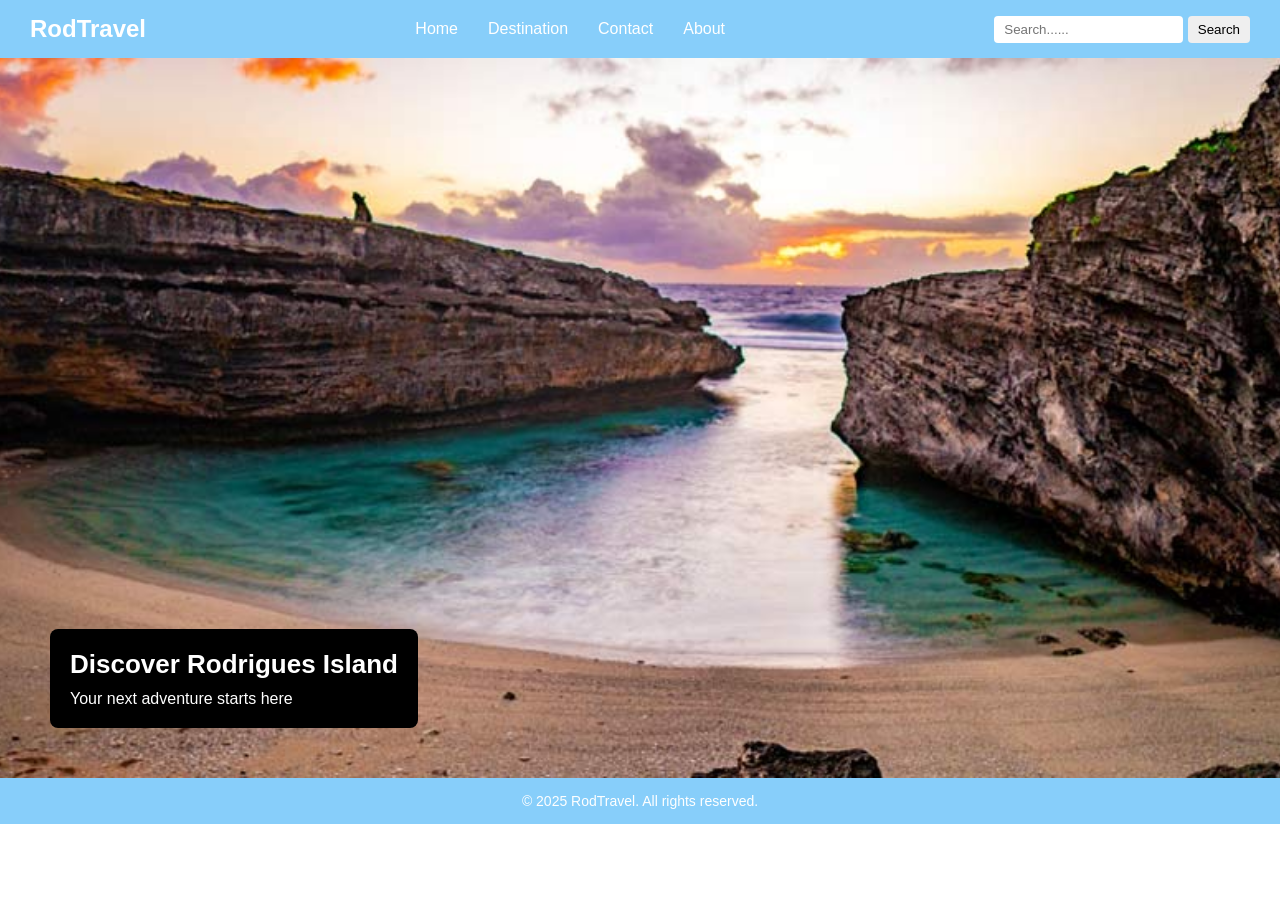
<file: index.html>
<!DOCTYPE html>
<html lang="en">
    <head>
    <meta charset="UTF-8">
    <title>RodTravel</title>
    <meta name="viewport" content="width=device-width, initial-scale=1.0">
    <link rel="stylesheet" href="style.css">
    </head>
    <body>
        <header class="header">
            <div class="logo">RodTravel</div>
          <ul class="nav">
  <li class="nav-item">
    <a class="nav-link" href="index.html">Home</a>
  </li>
  <li class="nav-item">
    <a class="nav-link" href="destination.html">Destination</a>
  </li>
  <li class="nav-item">
    <a class="nav-link" href="contact.html">Contact</a>
  </li>
  <li class="nav-item">
    <a class="nav-link" href="about.html">About</a>
  </li>
</ul>
        <div class="search">
            <form class="d-flex">
            <input type="text" placeholder="Search......">
            <button class="btn btn-outline-success" type="submit">Search</button>
            </form>
        </div>
        </header>
    
        <section class="banner">
        <div class="banner-text">
            <h1>Discover Rodrigues Island</h1>
            <p>Your next adventure starts here</p>
        </div>
    </section>
        <footer class="footer">
        <p>© 2025 RodTravel. All rights reserved.</p>
    </footer>
    </body>
</html>
</file>
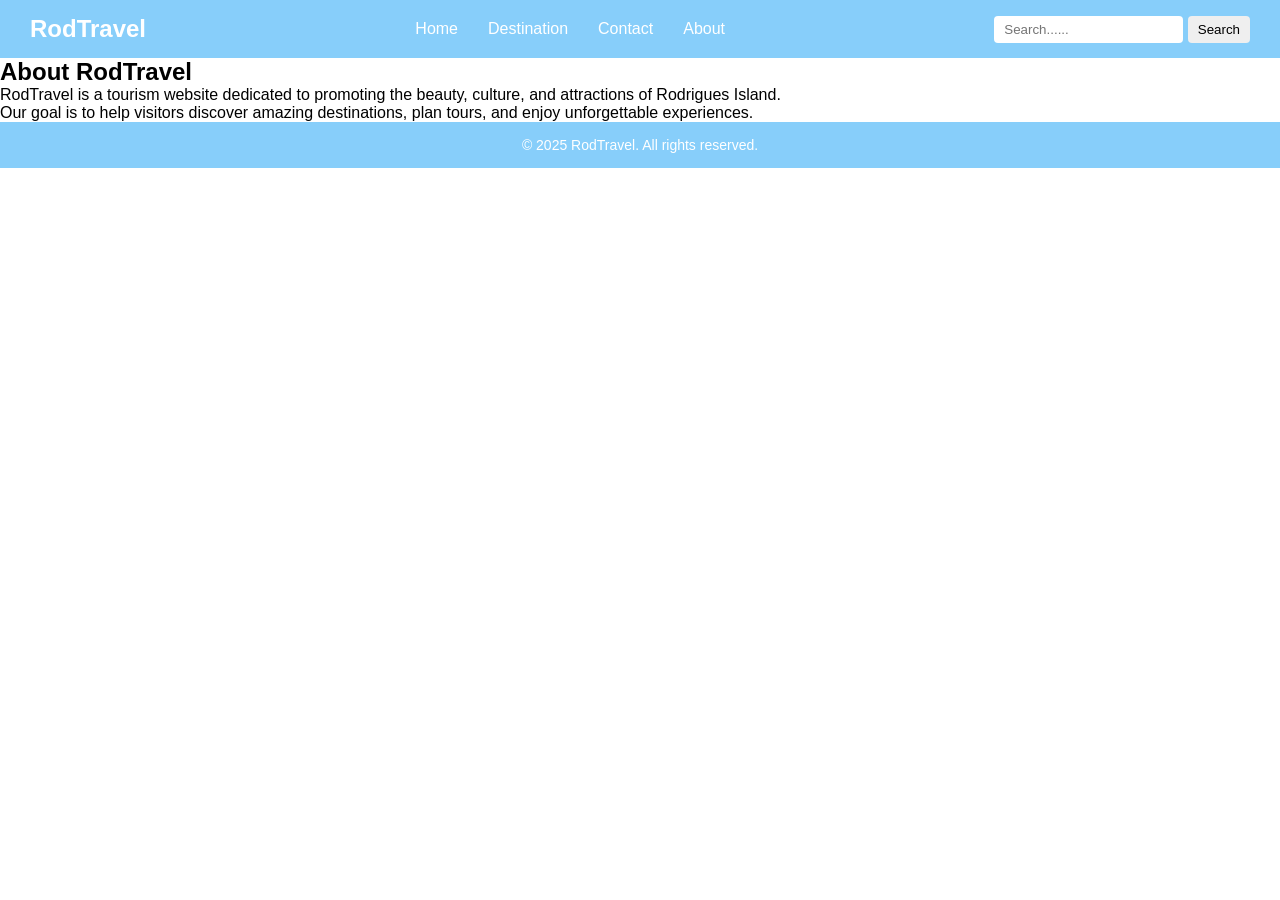
<file: about.html>
<!DOCTYPE html>
<html lang="en">
<head>
    <meta charset="UTF-8">
    <title>About | RodTravel</title>
    <meta name="viewport" content="width=device-width, initial-scale=1.0">
    <link rel="stylesheet" href="style.css">
</head>
<body>

<header class="header">
    <div class="logo">RodTravel</div>

    <ul class="nav">
        <li class="nav-item"><a class="nav-link" href="index.html">Home</a></li>
        <li class="nav-item"><a class="nav-link" href="destination.html">Destination</a></li>
        <li class="nav-item"><a class="nav-link" href="contact.html">Contact</a></li>
        <li class="nav-item"><a class="nav-link" href="about.html">About</a></li>
    </ul>

    <div class="search">
        <form class="d-flex">
            <input type="text" placeholder="Search......">
            <button type="submit">Search</button>
        </form>
    </div>
</header>

<section class="about">
    <h2>About RodTravel</h2>
    <p>
        RodTravel is a tourism website dedicated to promoting the beauty,
        culture, and attractions of Rodrigues Island.
    </p>
    <p>
        Our goal is to help visitors discover amazing destinations, plan tours,
        and enjoy unforgettable experiences.
    </p>
</section>

<footer class="footer">
    <p>© 2025 RodTravel. All rights reserved.</p>
</footer>

</body>
</html>
</file>
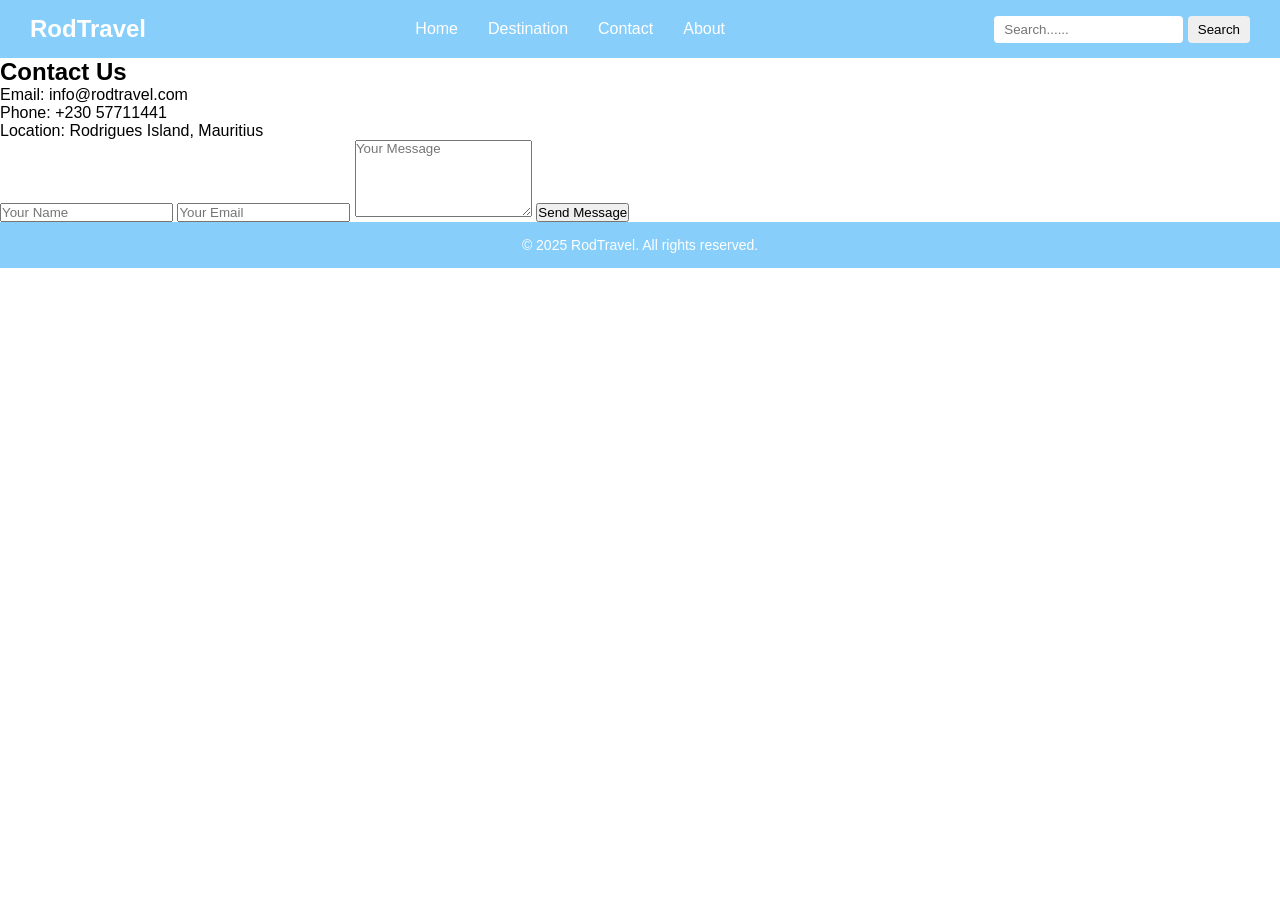
<file: contact.html>
<!DOCTYPE html>
<html lang="en">
<head>
    <meta charset="UTF-8">
    <title>Contact | RodTravel</title>
    <meta name="viewport" content="width=device-width, initial-scale=1.0">
    <link rel="stylesheet" href="style.css">
</head>
<body>

<header class="header">
    <div class="logo">RodTravel</div>

    <ul class="nav">
        <li class="nav-item"><a class="nav-link" href="index.html">Home</a></li>
        <li class="nav-item"><a class="nav-link" href="destination.html">Destination</a></li>
        <li class="nav-item"><a class="nav-link" href="contact.html">Contact</a></li>
        <li class="nav-item"><a class="nav-link" href="about.html">About</a></li>
    </ul>

    <div class="search">
        <form class="d-flex">
            <input type="text" placeholder="Search......">
            <button type="submit">Search</button>
        </form>
    </div>
</header>

<section class="contact">
    <h2>Contact Us</h2>

    <p>Email: info@rodtravel.com</p>
    <p>Phone: +230 57711441</p>
    <p>Location: Rodrigues Island, Mauritius</p>

    <form class="contact-form">
        <input type="text" placeholder="Your Name" required>
        <input type="email" placeholder="Your Email" required>
        <textarea placeholder="Your Message" rows="5"></textarea>
        <button type="submit">Send Message</button>
    </form>
</section>

<footer class="footer">
    <p>© 2025 RodTravel. All rights reserved.</p>
</footer>

</body>
</html>
</file>
<file: style.css>
*{
    margin: 0;
    padding: 0;
    box-sizing: border-box;
    font-family: Arial, sans-serif;
}



.header {
    display: flex;
    align-items: center;
    justify-content: space-between;
    background-color: lightskyblue;
    padding: 15px 30px;
    color: white;
    flex-wrap: wrap; 
}

.logo {
    font-size: 24px;
    font-weight: bold;
}

.nav {
    display: flex;
    list-style: none;
}

.nav a {
    color: white;
    text-decoration: none;
    margin: 0 15px;
    font-size: 16px;
}

.nav a:hover {
    text-decoration: underline;
}

.search input {
    padding: 6px 10px;
    border: none;
    border-radius: 4px;
}

.search button {
    padding: 6px 10px;
    border: none;
    border-radius: 4px;
    cursor: pointer;
}



.banner {
    width: 100%;
    height: 80vh;
    background-image: url("Rodrigues-Island.jpg");
    background-size: cover;
    background-position: center;
    position: relative;
}

.banner-text {
    position: absolute;
    bottom: 50px;
    left: 50px;
    color: white;
    background-color: black;
    padding: 20px;
    border-radius: 8px;
}

.banner-text h1 {
    font-size: 26px;
}

.banner-text p {
    font-size: 16px;
    margin-top: 10px;
}



.destinations {
    padding: 40px 30px;
    background-color: whitesmoke;
}

.destinations h2 {
    text-align: center;
    margin-bottom: 30px;
    color: black;
}

.destination-cards {
    display: grid;
    grid-template-columns: repeat(auto-fit, minmax(250px, 1fr));
    gap: 25px;
}


.card-link {
    text-decoration: none;
    color: inherit;
    display: block;
}


.card {
    background-color: white;
    border-radius: 10px;
    overflow: hidden;
    box-shadow: 0 4px 10px gray;
    transition: transform 0.3s ease, box-shadow 0.3s ease;
}


.card:hover {
    transform: translateY(-8px);
    box-shadow: 0 10px 25px darkgray;
}


.card-image img {
    width: 100%;
    height: 180px;
    object-fit: cover;
    transition: transform 0.4s ease;
}


.card:hover .card-image img {
    transform: scale(1.1);
}


.card-header {
    background-color: lightskyblue;
    color: white;
    padding: 15px;
}

.card-header h3 {
    font-size: 18px;
}


.card-body {
    padding: 15px;
    font-size: 14px;
    color: dimgray;
}



.footer {
    background-color: lightskyblue;
    color: white;
    text-align: center;
    padding: 15px;
    font-size: 14px;
}



@media (max-width: 768px) {

    .header {
        flex-direction: column;
        align-items: flex-start;
        gap: 15px;
    }

    .nav {
        flex-direction: column;
        width: 100%;
    }

    .nav a {
        margin: 5px 0;
        font-size: 18px;
    }

    .search {
        width: 100%;
    }

    .search input {
        width: 100%;
    }

    .banner {
        height: 50vh;
    }

    .banner-text {
        position: static;
        margin: 20px;
        text-align: center;
    }

    .banner-text h1 {
        font-size: 22px;
    }

    .banner-text p {
        font-size: 14px;
    }
}
</file>
